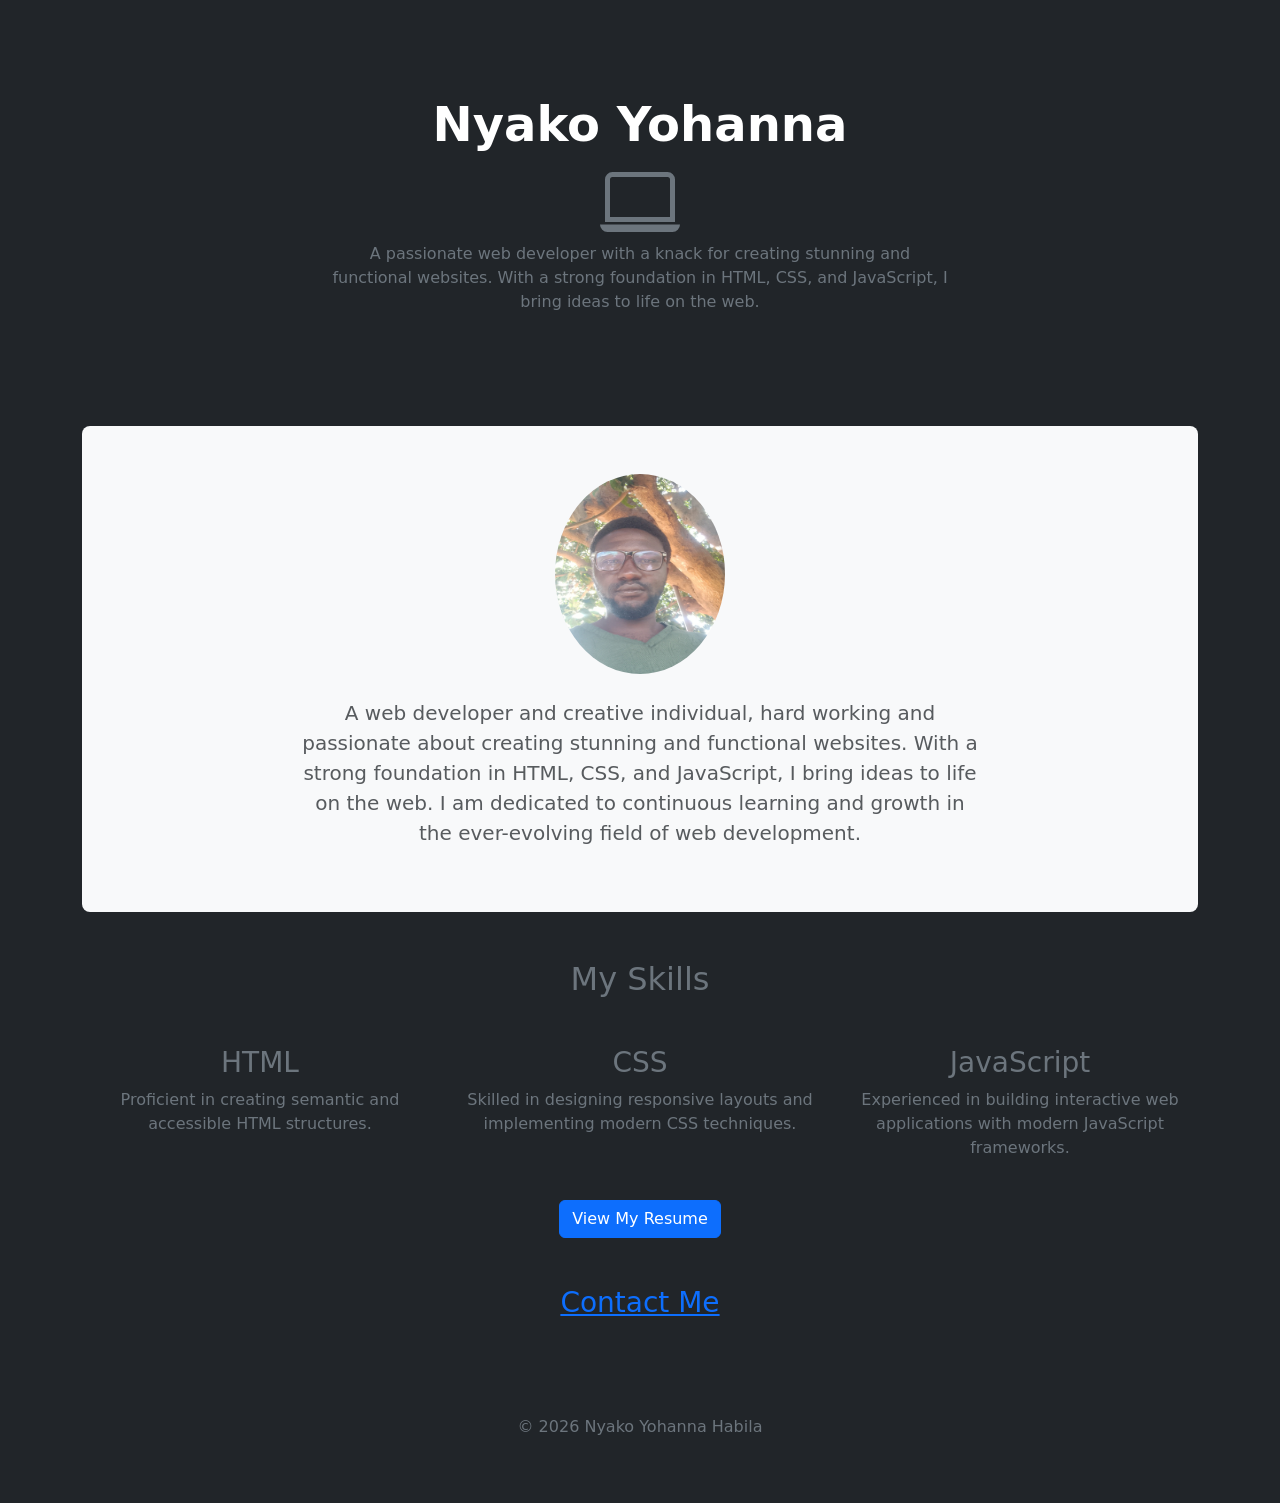
<file: index.html>
<!DOCTYPE html>
<html lang="en">
<head>
    <meta charset="UTF-8">
    <meta name="viewport" content="width=device-width, initial-scale=1.0">
    <title>My Portfolio</title>
    <link href="https://cdn.jsdelivr.net/npm/bootstrap@5.3.8/dist/css/bootstrap.min.css" rel="stylesheet"
        integrity="sha384-sRIl4kxILFvY47J16cr9ZwB07vP4J8+LH7qKQnuqkuIAvNWLzeN8tE5YBujZqJLB" crossorigin="anonymous">
        <link rel="preconnect" href="https://fonts.googleapis.com">
        <link rel="preconnect" href="https://fonts.gstatic.com" crossorigin>
        <link
            href="https://fonts.googleapis.com/css2?family=Caveat:wght@400..700&family=IBM+Plex+Serif:ital,wght@0,100;0,200;0,300;0,400;0,500;0,600;0,700;1,100;1,200;1,300;1,400;1,500;1,600;1,700&family=Shadows+Into+Light+Two&display=swap"
            rel="stylesheet">
    <link rel="stylesheet" href="styles.css">
</head>
<body class="body">
    <!-- Header Section -->
    <div class="bg-dark text-secondary px-4 py-5 text-center">
        <div class="py-5">
            <h1 class="display-5 fw-bold text-white">Nyako Yohanna</h1>
            <svg xmlns="http://www.w3.org/2000/svg" width="80" height="80" fill="currentColor" class="bi bi-laptop"
                viewBox="0 0 16 16">
                <path
                    d="M13.5 3a.5.5 0 0 1 .5.5V11H2V3.5a.5.5 0 0 1 .5-.5zm-11-1A1.5 1.5 0 0 0 1 3.5V12h14V3.5A1.5 1.5 0 0 0 13.5 2zM0 12.5h16a1.5 1.5 0 0 1-1.5 1.5h-13A1.5 1.5 0 0 1 0 12.5" />
            </svg>
            <p class="col-lg-6 mx-auto text-grey">A passionate web developer with a knack for creating stunning and functional websites. With a strong foundation in HTML, CSS, and JavaScript, I bring ideas to life on the web.</p>
        </div>


    <!-- Projects Section -->
<div class="container my-5">
    <div class="p-5 text-center bg-body-tertiary rounded-3"> 
        <img src="./assets/images/Image 1.jpg" alt="yohanna-profile-img" class="rounded-circle mb-4" width="170" height="200">
        <p class="col-lg-8 mx-auto fs-5 text-muted">
            A web developer and creative individual, hard working and passionate about creating stunning and functional websites. With a strong foundation in HTML, CSS, and JavaScript, I bring ideas to life on the web. I am dedicated to continuous learning and growth in the ever-evolving field of web development.
        </p>
    </div>
</div>


<!--Skills section-->
<div class="container my-5">
    <h2 class="text-center mb-5">My Skills</h2>
    <div class="row">
        <div class="col-md-4">
            <h3>HTML</h3>
            <p>Proficient in creating semantic and accessible HTML structures.</p>
        </div>
        <div class="col-md-4">
            <h3>CSS</h3>
            <p>Skilled in designing responsive layouts and implementing modern CSS techniques.</p>
        </div>
        <div class="col-md-4">
            <h3>JavaScript</h3>
            <p>Experienced in building interactive web applications with modern JavaScript frameworks.</p>
        </div>
    </div>
    <div class="text-center">
        <a href="https://nyakoyohannahabila-pixel.github.io/myresume/" class="btn btn-primary mt-4">View My Resume</a>
    </div>
</div>


<!-- Contact Section -->
<div class="row my-5">   
    <a href="./public/contact.html"><h3 class="text-center mb-5">Contact Me</h3></a>

</div>



<!-- Footer Section -->
<footer>
    <p>© 2026 Nyako Yohanna Habila</p>
</footer>


    <script src="https://cdn.jsdelivr.net/npm/bootstrap@5.3.8/dist/js/bootstrap.bundle.min.js"
        integrity="sha384-FKyoEForCGlyvwx9Hj09JcYn3nv7wiPVlz7YYwJrWVcXK/BmnVDxM+D2scQbITxI"
        crossorigin="anonymous"></script>
</body>
</html>
</file>
<file: styles.css>
.body {
    background-color: 091413 ;
}
</file>
